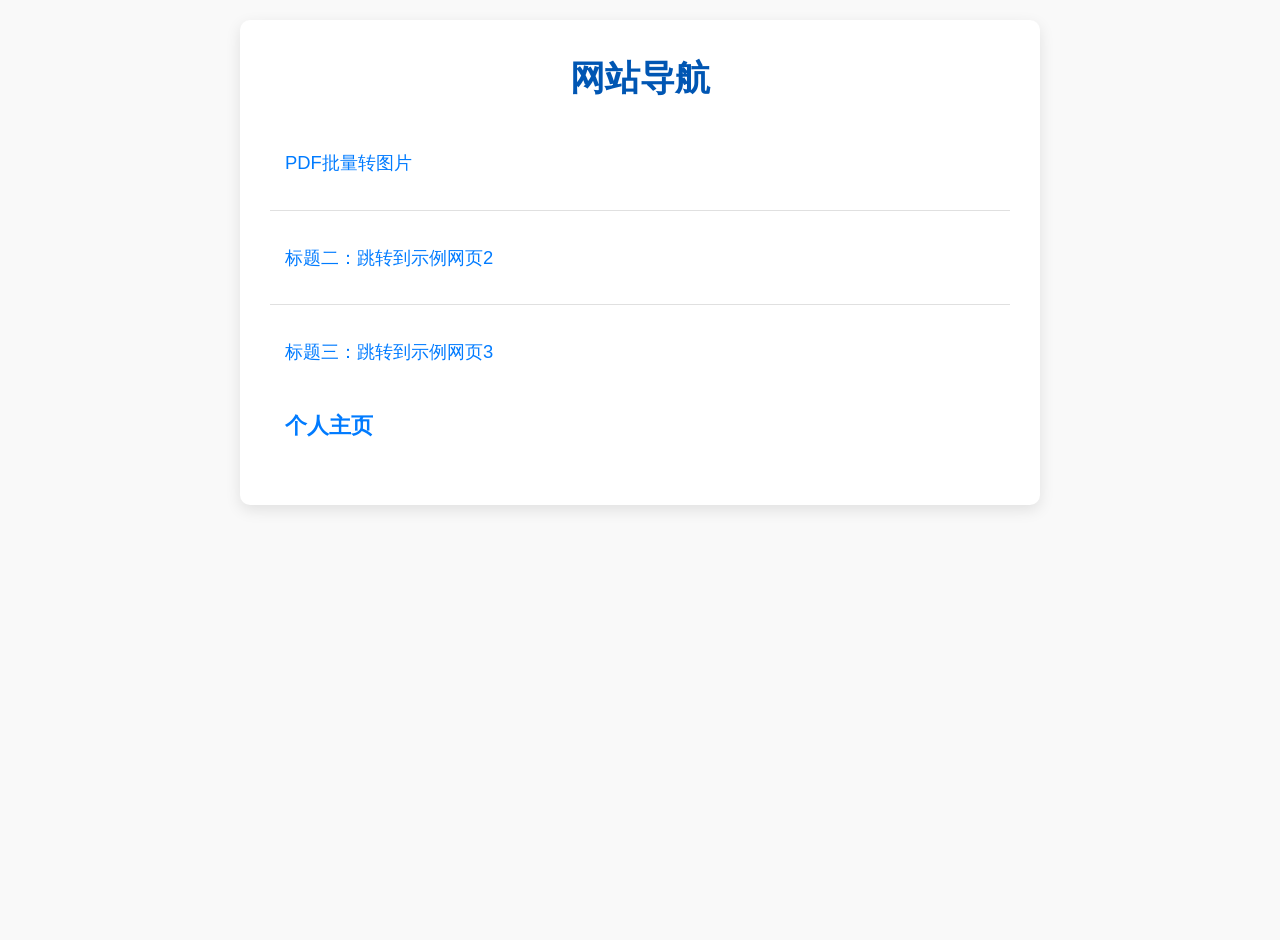
<file: index.html>
<!DOCTYPE html>
<html lang="zh-CN">
<head>
    <meta charset="UTF-8">
    <meta name="viewport" content="width=device-width, initial-scale=1.0">
    <title>我的导航页面</title>
    <!-- 链接到外部 CSS 文件 -->
    <link rel="stylesheet" href="style.css">
</head>
<body>
    <div class="container">
        <h1>网站导航</h1>

        <ul class="nav-list">
            <!-- 这里是你的标题和链接 -->
            <!-- 未来添加更多标题，只需复制 li 的结构并修改 href 和文本 -->

            <li class="nav-item">
                <a href="https://ks-c.github.io/pdf_tools/pdf转换图片/pdf2pic.html" class="nav-link">PDF批量转图片</a>
            </li>

            <li class="nav-item">
                <a href="https://www.example.com/page2" class="nav-link">标题二：跳转到示例网页2</a>
            </li>

            <li class="nav-item">
                <a href="https://www.example.com/page3" class="nav-link">标题三：跳转到示例网页3</a>
            </li>

            <!-- 
             future additions example:
            <li class="nav-item">
                <a href="https://www.example.com/new_link_url" class="nav-link">新标题文本</a>
            </li>
            -->

        </ul>

        <h3>
            <a href="https://github.com/ks-c/" class="nav-link">个人主页</a>
        <h3>

            
    </div>
</body>
</html>
</file>
<file: style.css>
/* style.css */

body {
    font-family: 'Segoe UI', Tahoma, Geneva, Verdana, sans-serif;
    line-height: 1.6;
    margin: 0; /* 移除默认的 body margin */
    padding: 20px;
    background-color: #f9f9f9;
    color: #333;
    display: flex; /* 使用 Flexbox 居中容器 */
    justify-content: center; /* 水平居中 */
    align-items: flex-start; /* 垂直靠上（或根据需要调整） */
    min-height: 100vh; /* 确保 body 至少占满视口高度 */
}

.container {
    max-width: 800px;
    width: 100%; /* 确保容器在小屏幕上也能铺满 */
    background: #fff;
    padding: 30px; /* 增加内边距 */
    border-radius: 10px; /* 更圆润的角 */
    box-shadow: 0 5px 15px rgba(0,0,0,0.1); /* 更柔和的阴影 */
    box-sizing: border-box; /* padding 和 border 包含在宽度内 */
}

h1 {
    text-align: center;
    color: #0056b3;
    margin-top: 0; /* 移除 H1 的默认上外边距 */
    margin-bottom: 30px;
    font-size: 2.2em; /* 标题字体稍大 */
}

.nav-list {
    list-style: none; /* 移除默认列表样式 */
    padding: 0;
    margin: 0;
}

.nav-item {
    margin-bottom: 20px; /* 增大条目之间的间距 */
    border-bottom: 1px solid #e0e0e0; /* 更浅的分隔线 */
    padding-bottom: 20px;
    transition: all 0.3s ease; /* 添加过渡效果 */
}

.nav-item:last-child {
    border-bottom: none; /* 最后一个不显示分隔线 */
    margin-bottom: 0;
    padding-bottom: 0;
}

.nav-link {
    text-decoration: none; /* 移除下划线 */
    color: #007bff;
    font-size: 1.15em; /* 链接字体稍大 */
    display: block; /* 让整个区域可点击 */
    padding: 12px 15px; /* 增加链接的点击区域 */
    border-radius: 5px;
    transition: background-color 0.3s ease, color 0.3s ease, transform 0.2s ease; /* 添加更多过渡效果 */
    cursor: pointer; /* 鼠标悬停时显示手型 */
}

.nav-link:hover {
    background-color: #007bff; /* 悬停时背景色 */
    color: #fff; /* 悬停时文字颜色 */
    transform: translateY(-2px); /* 轻微向上移动 */
}

.nav-link:active {
    transform: translateY(0); /* 点击时恢复原位 */
}
</file>
